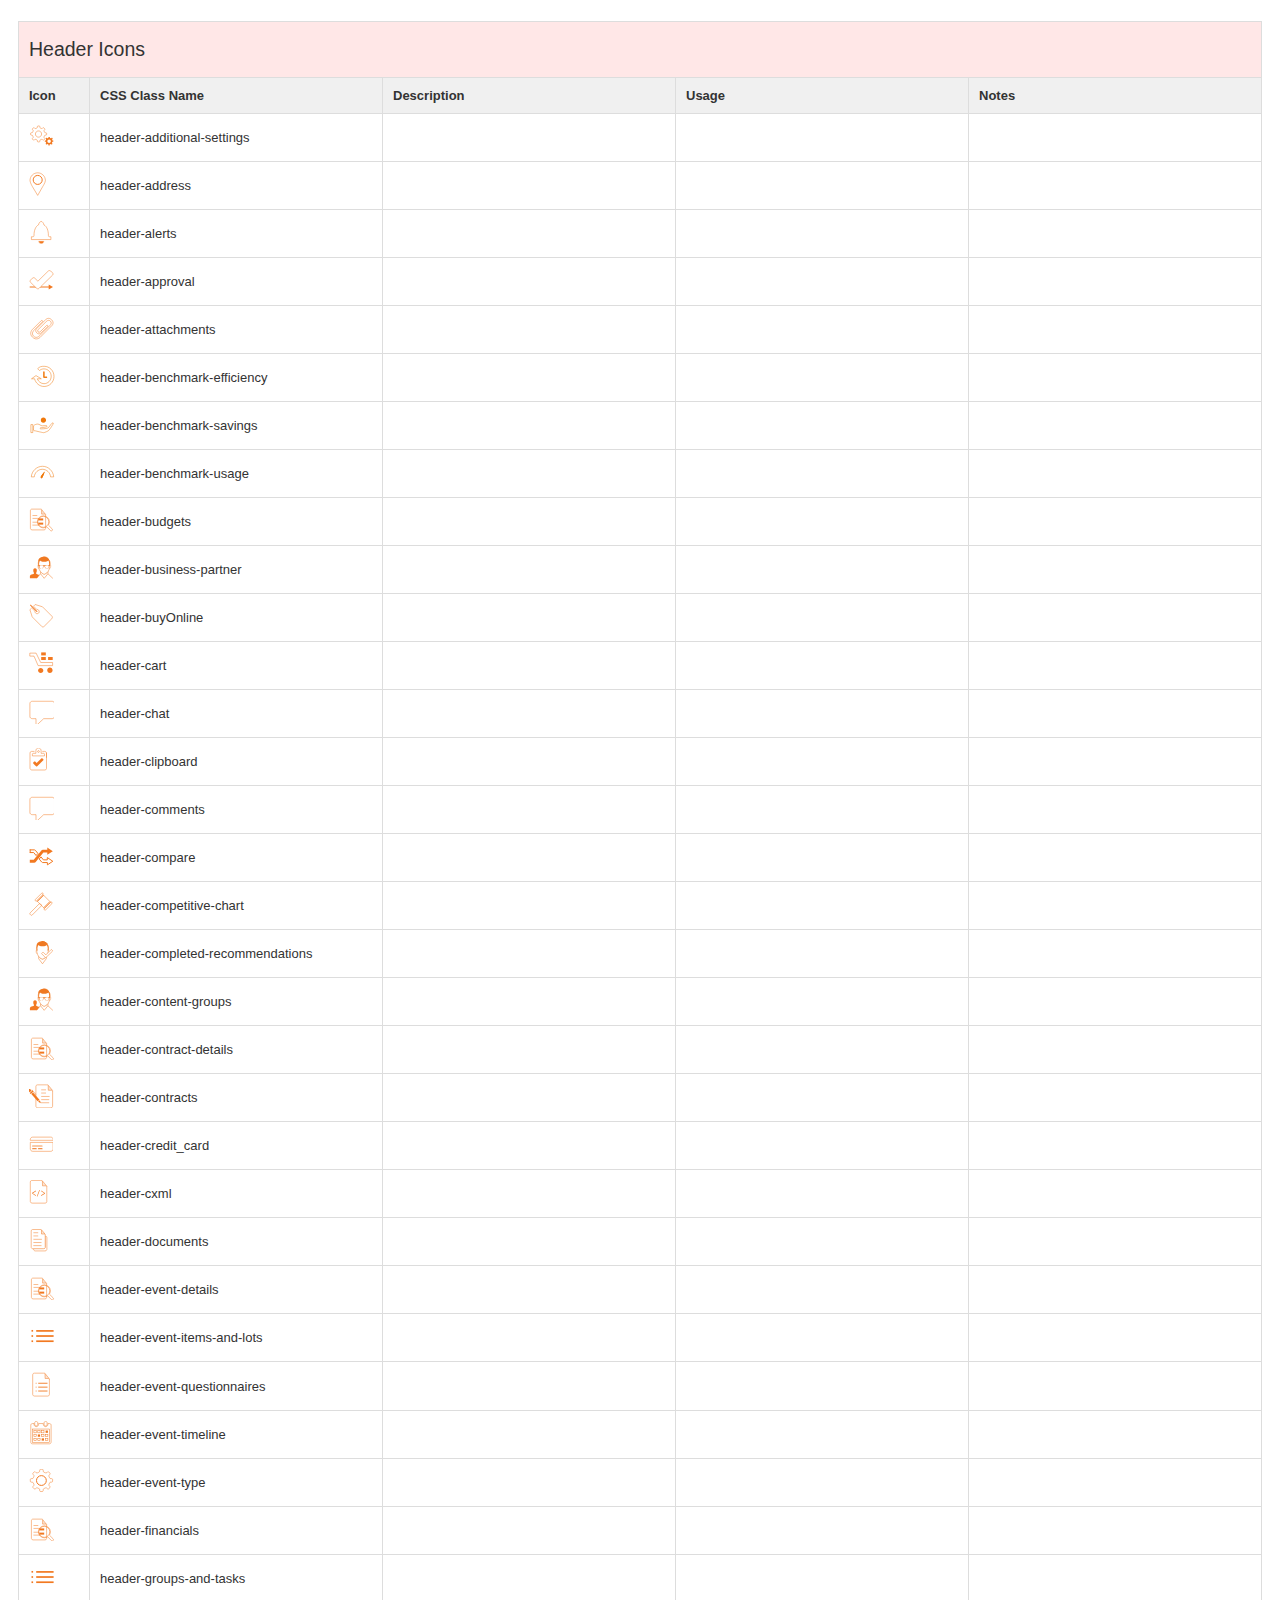
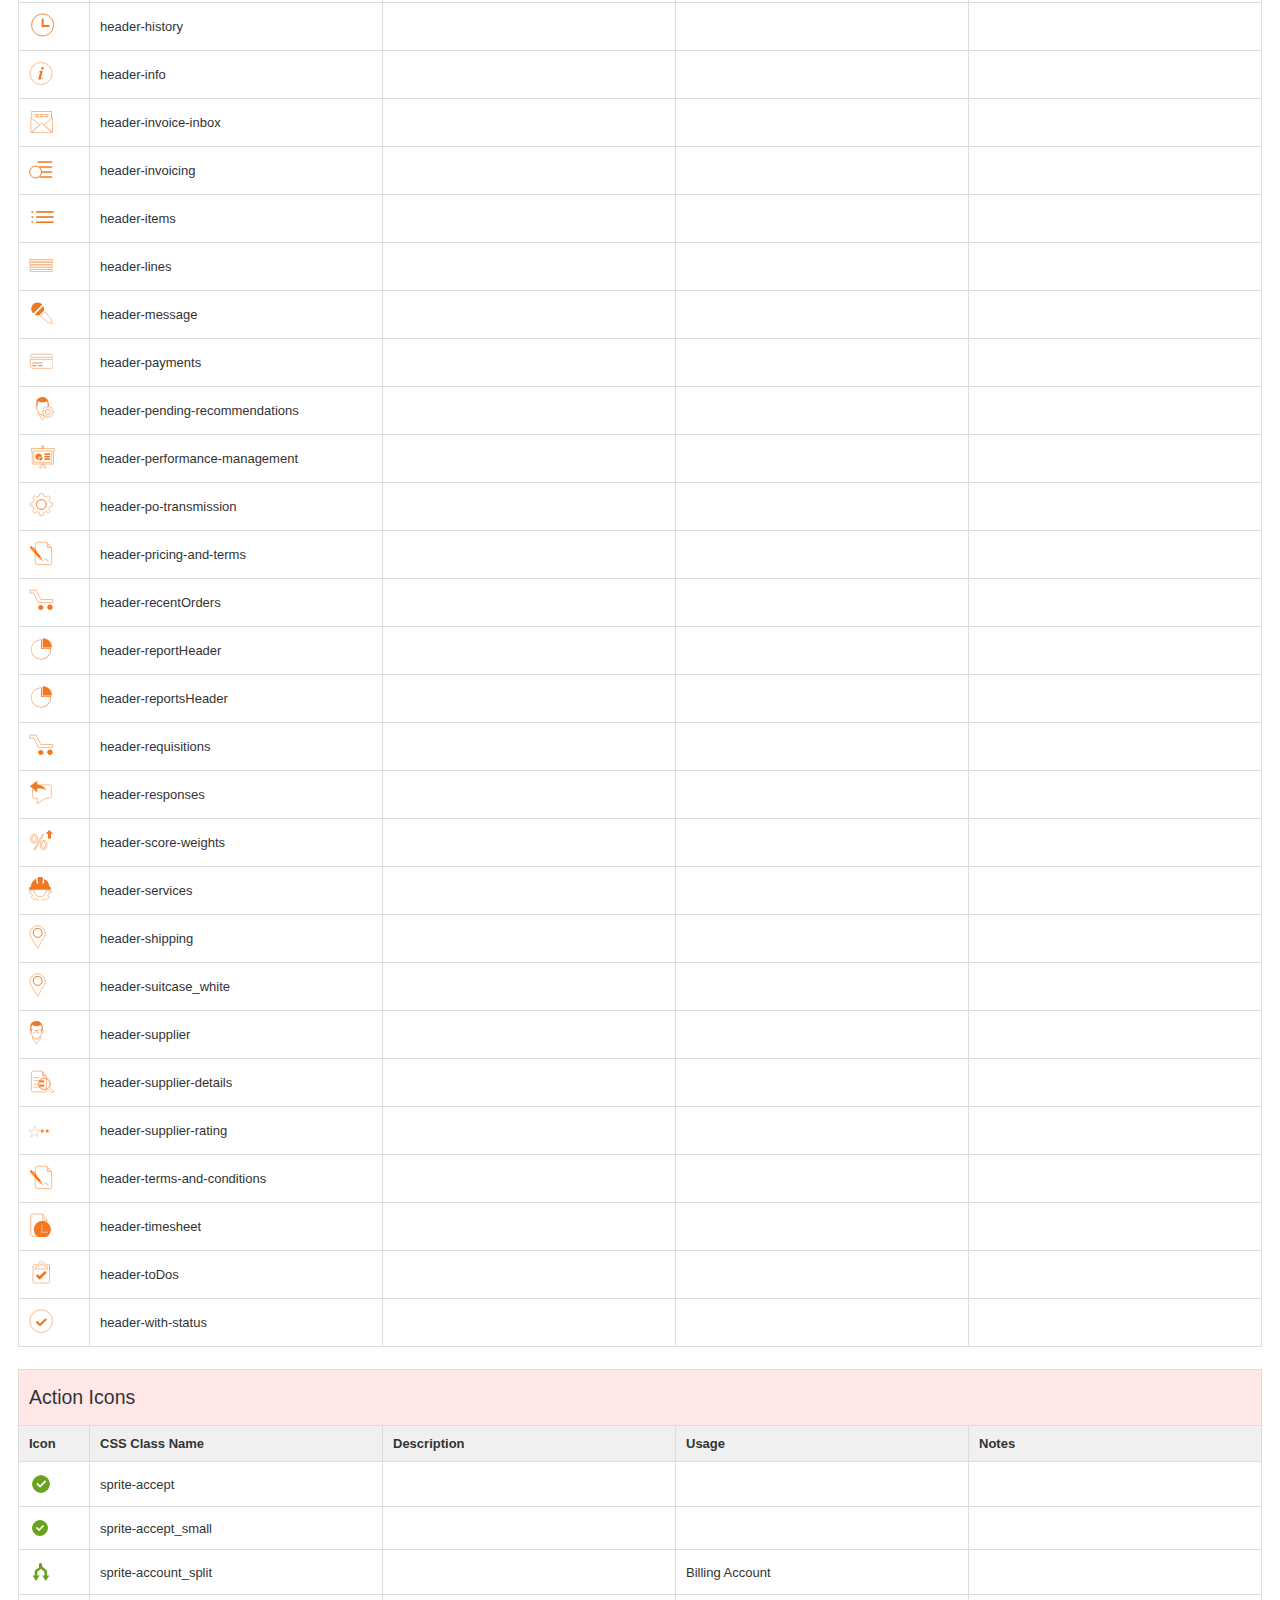
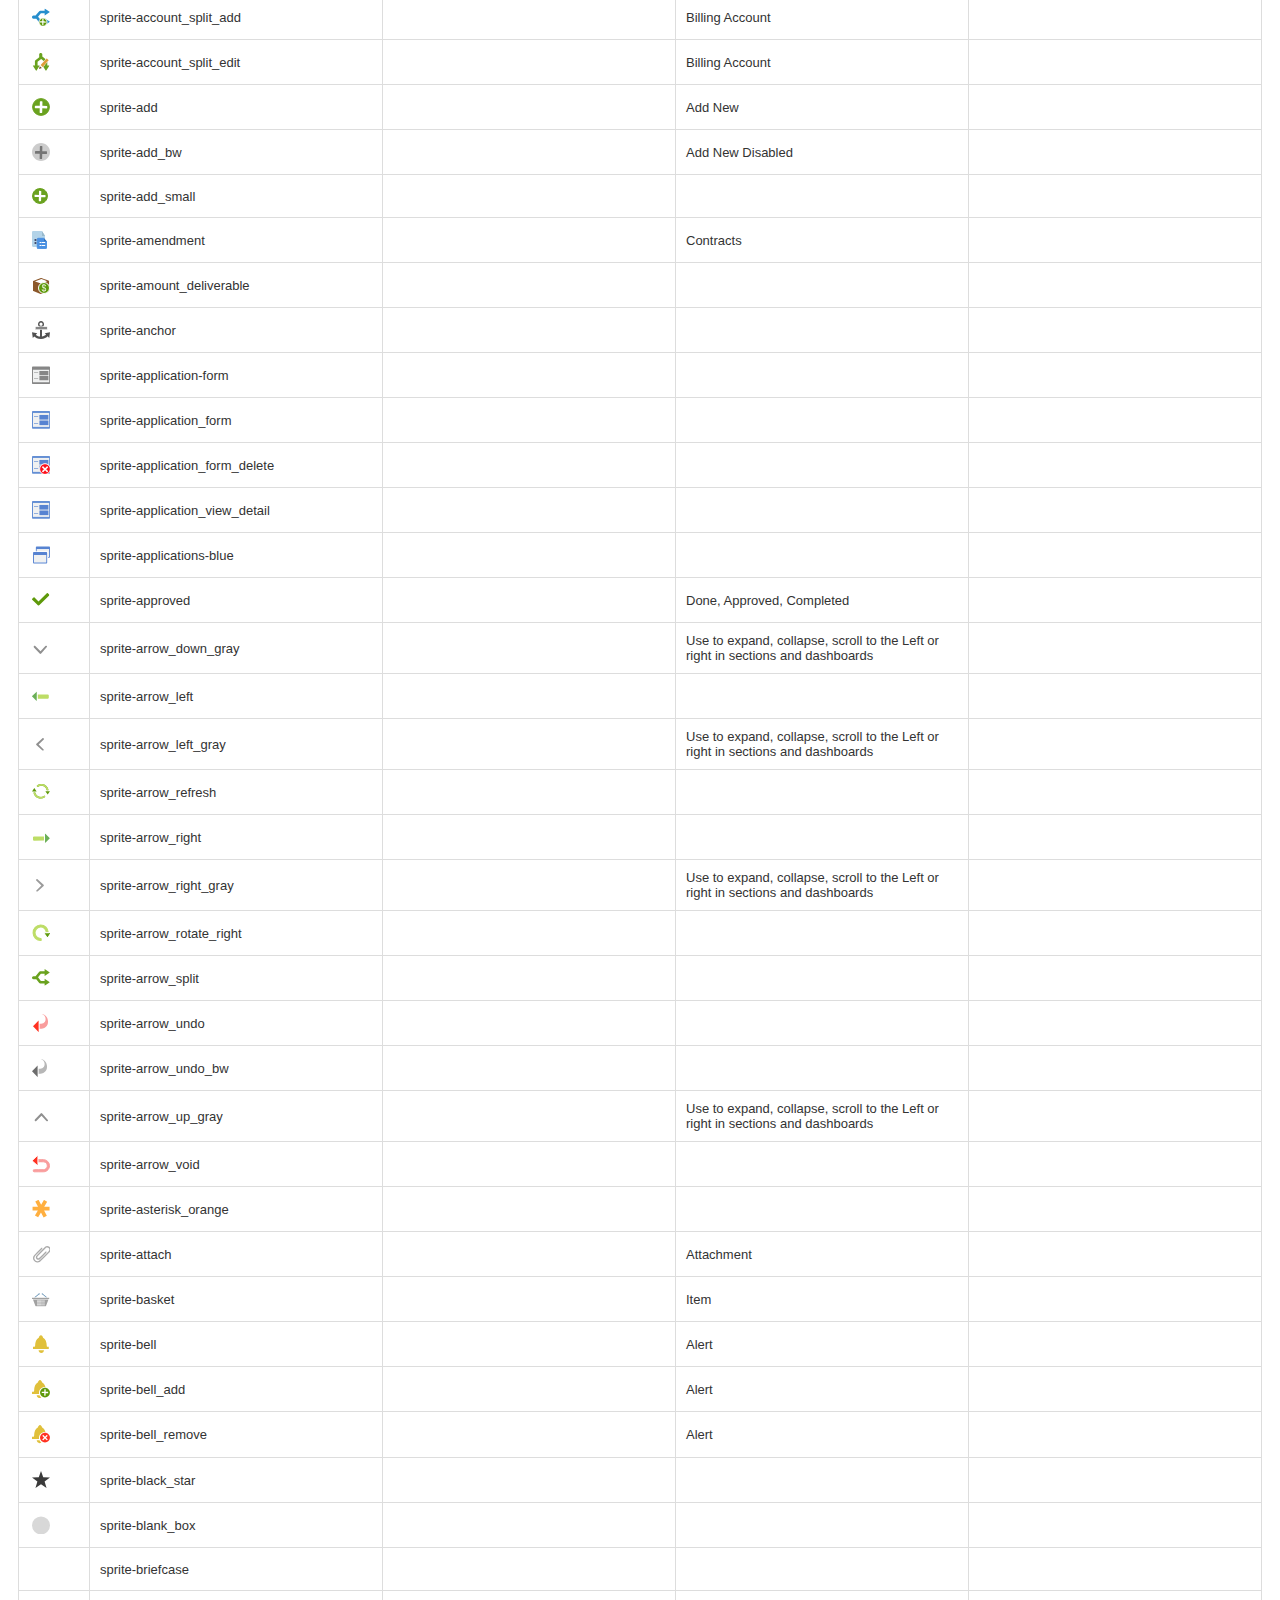
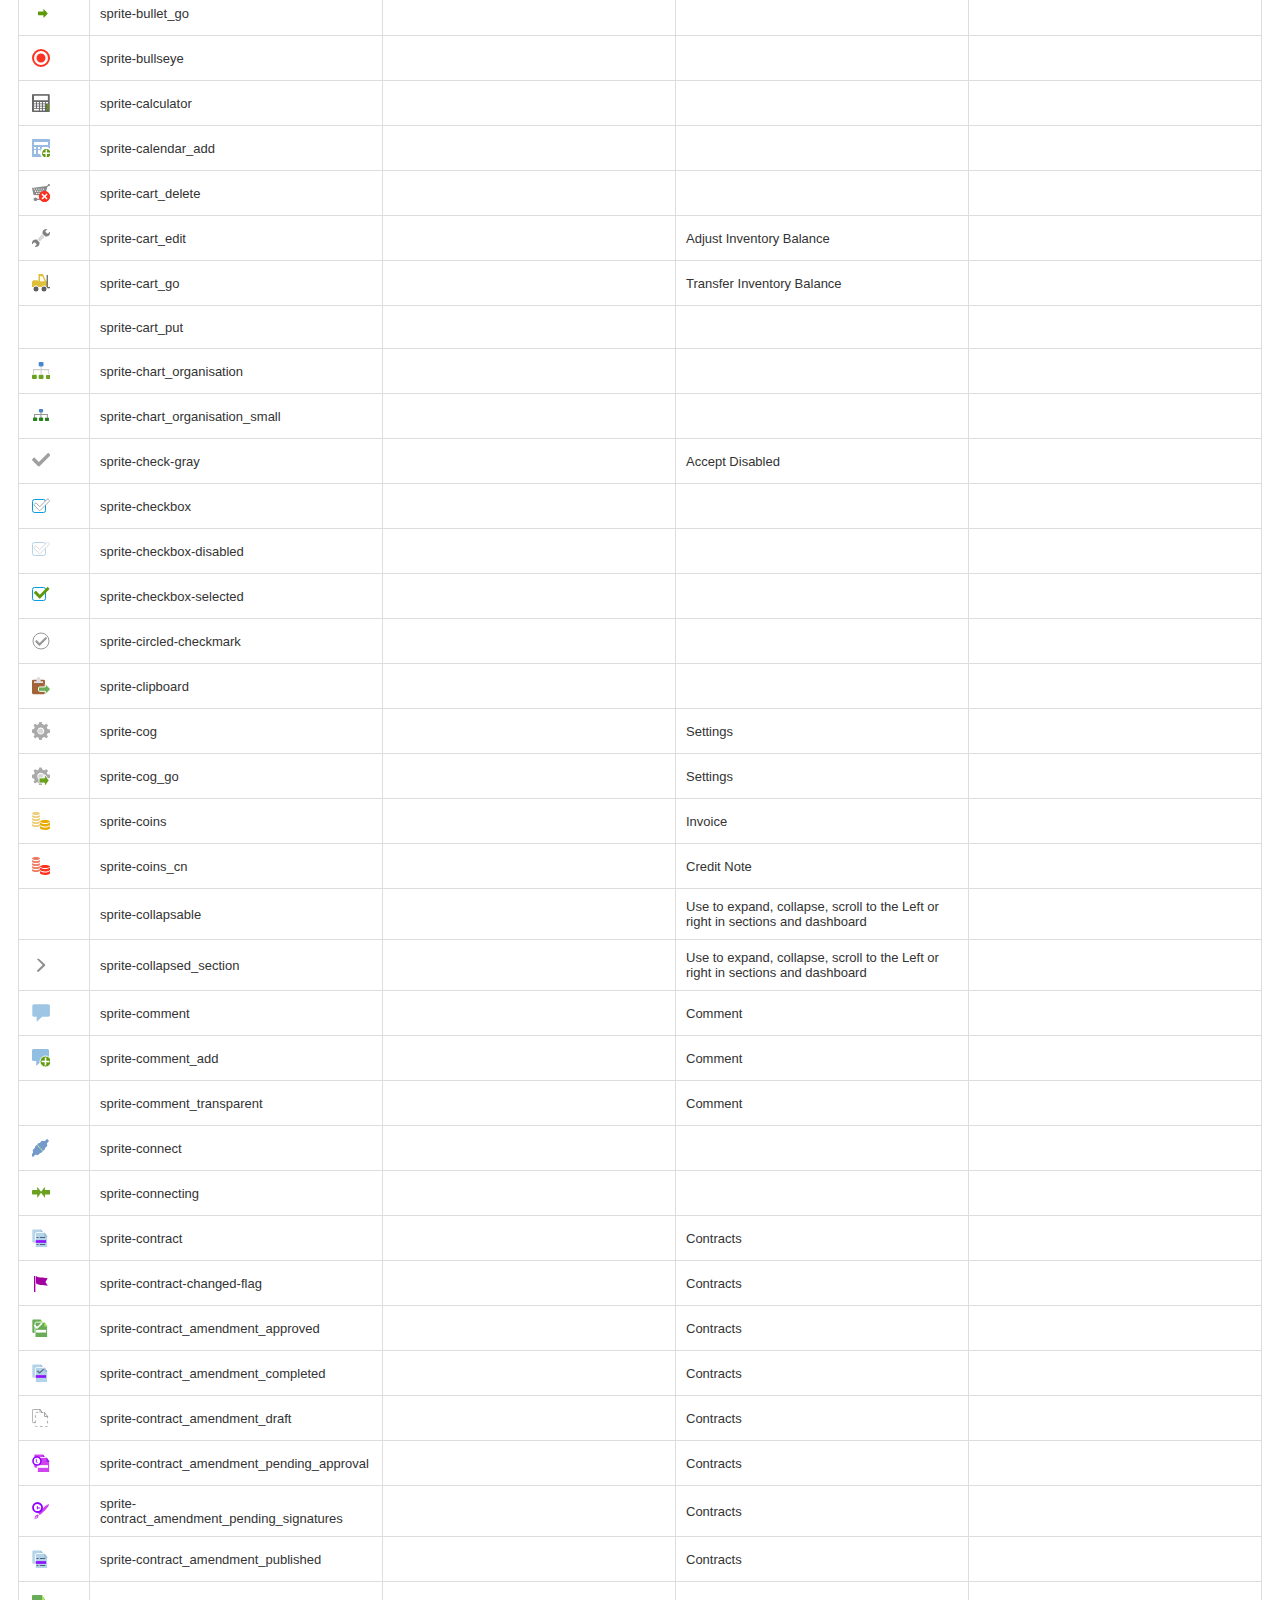
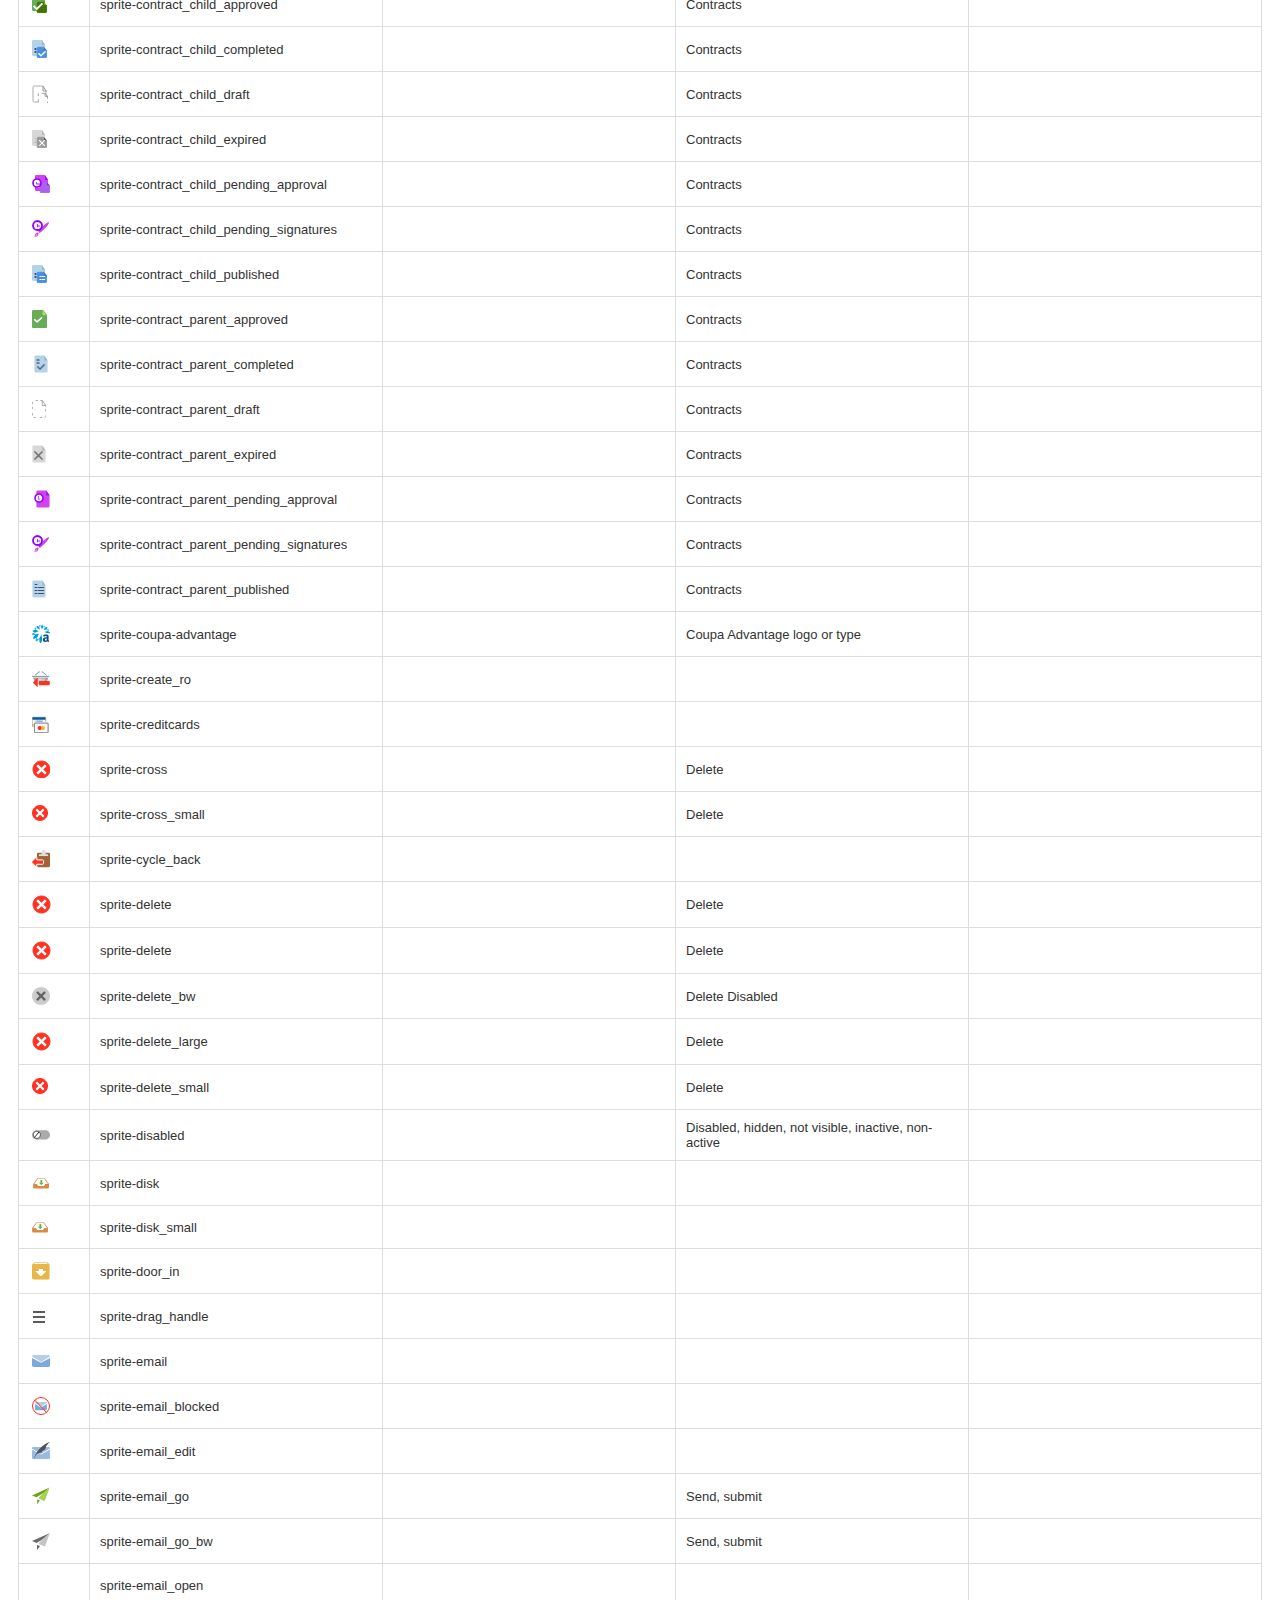
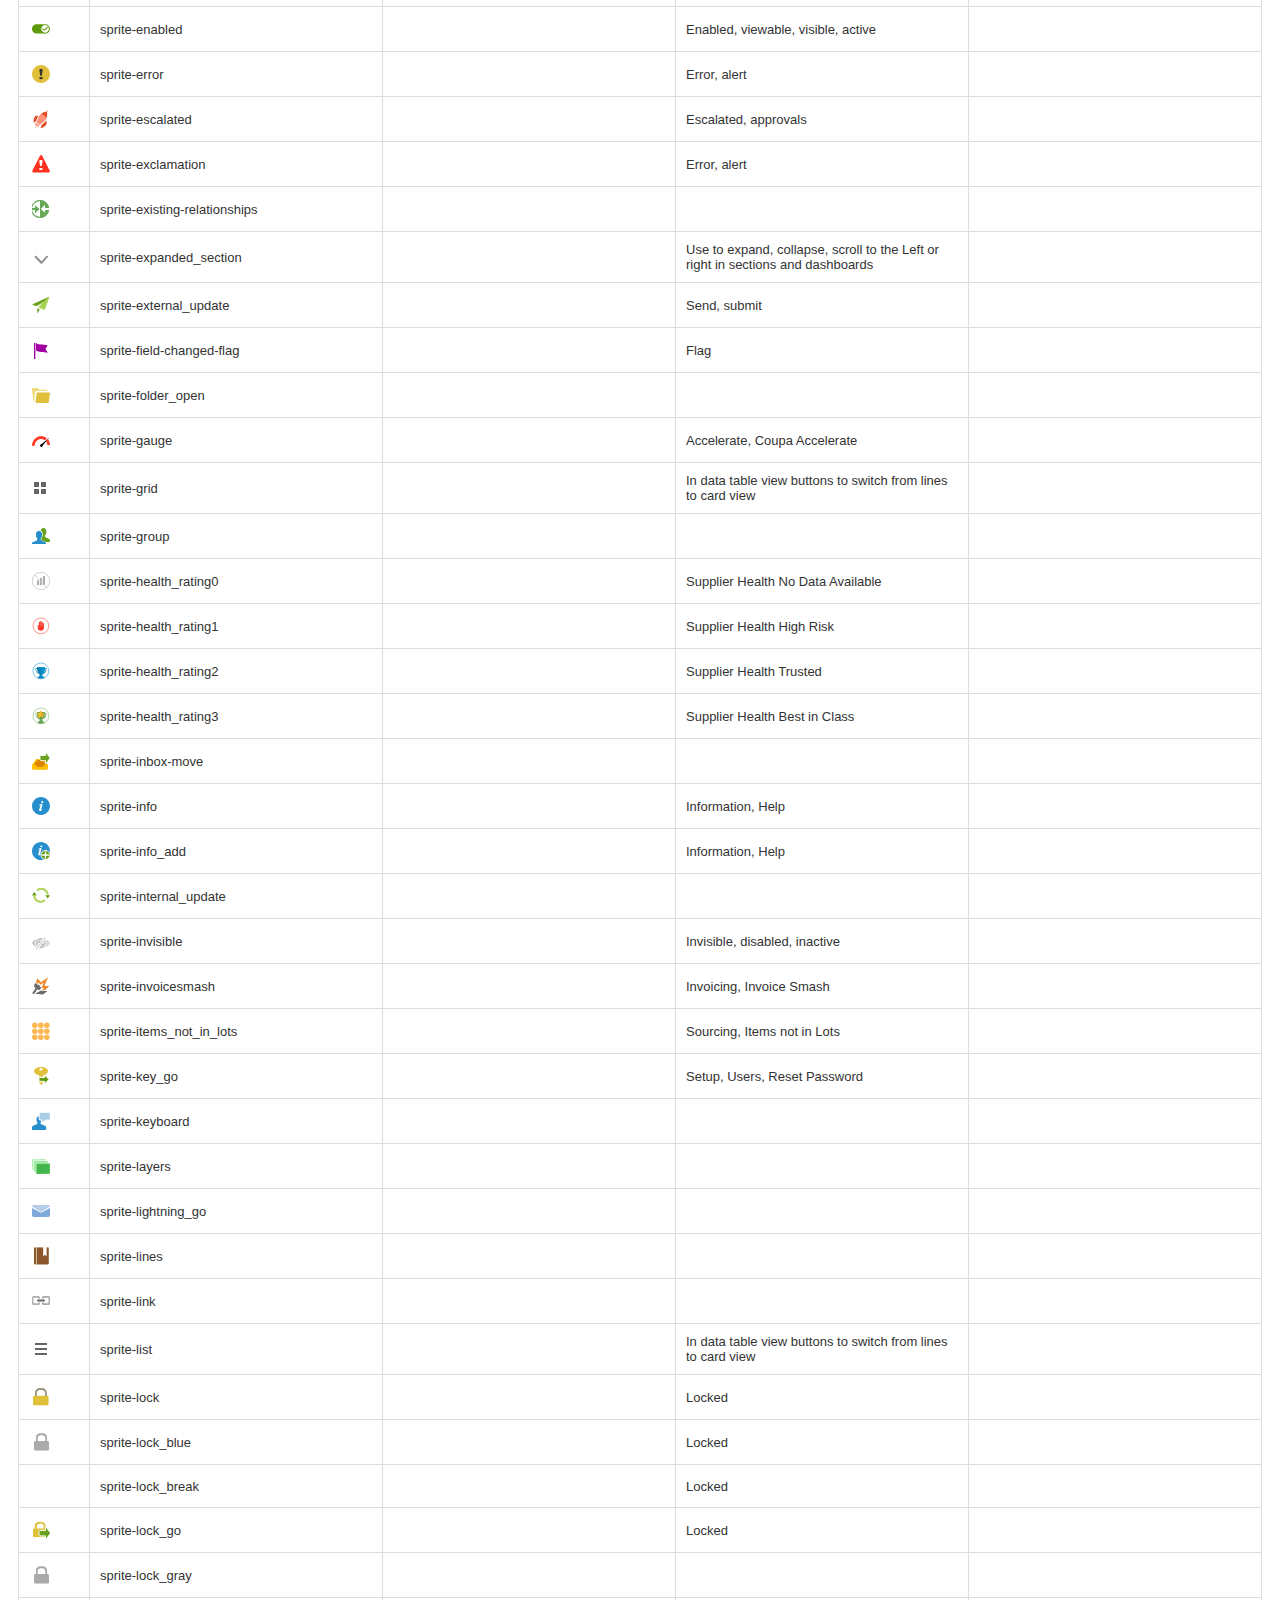
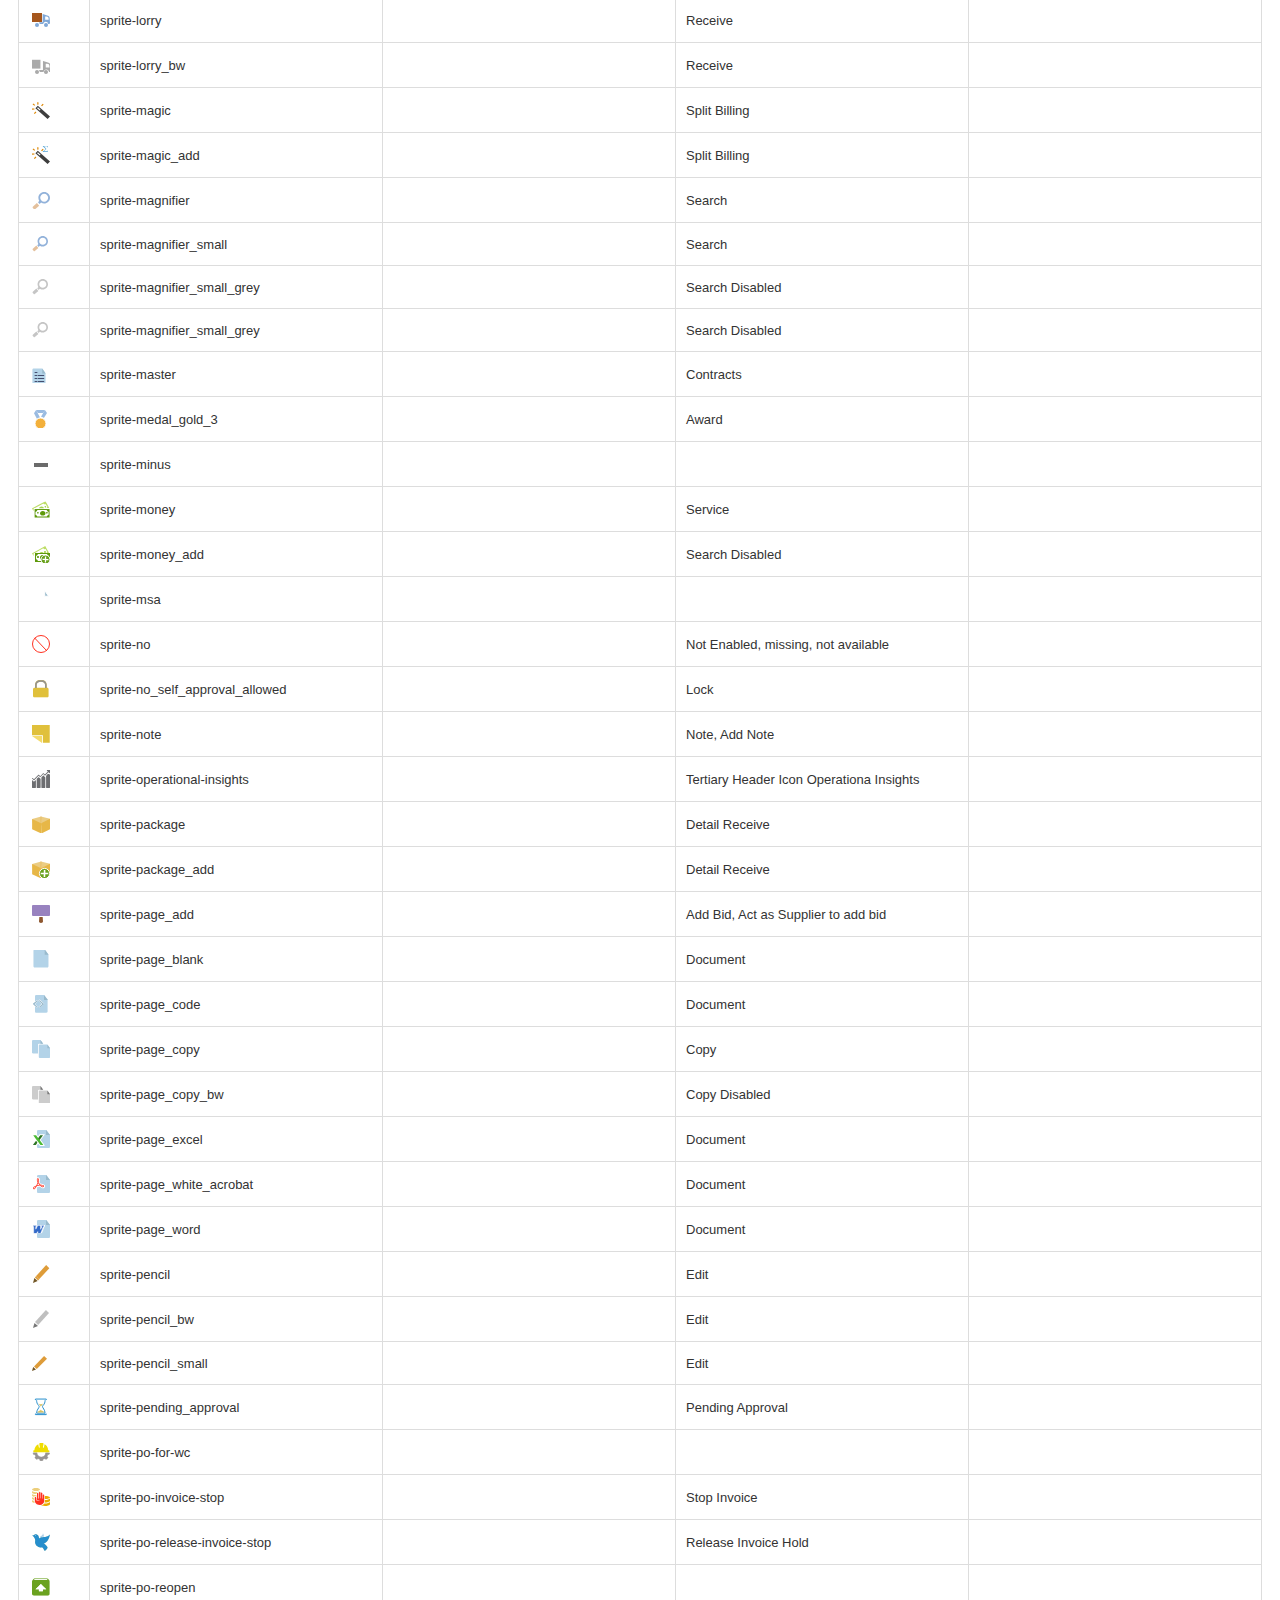
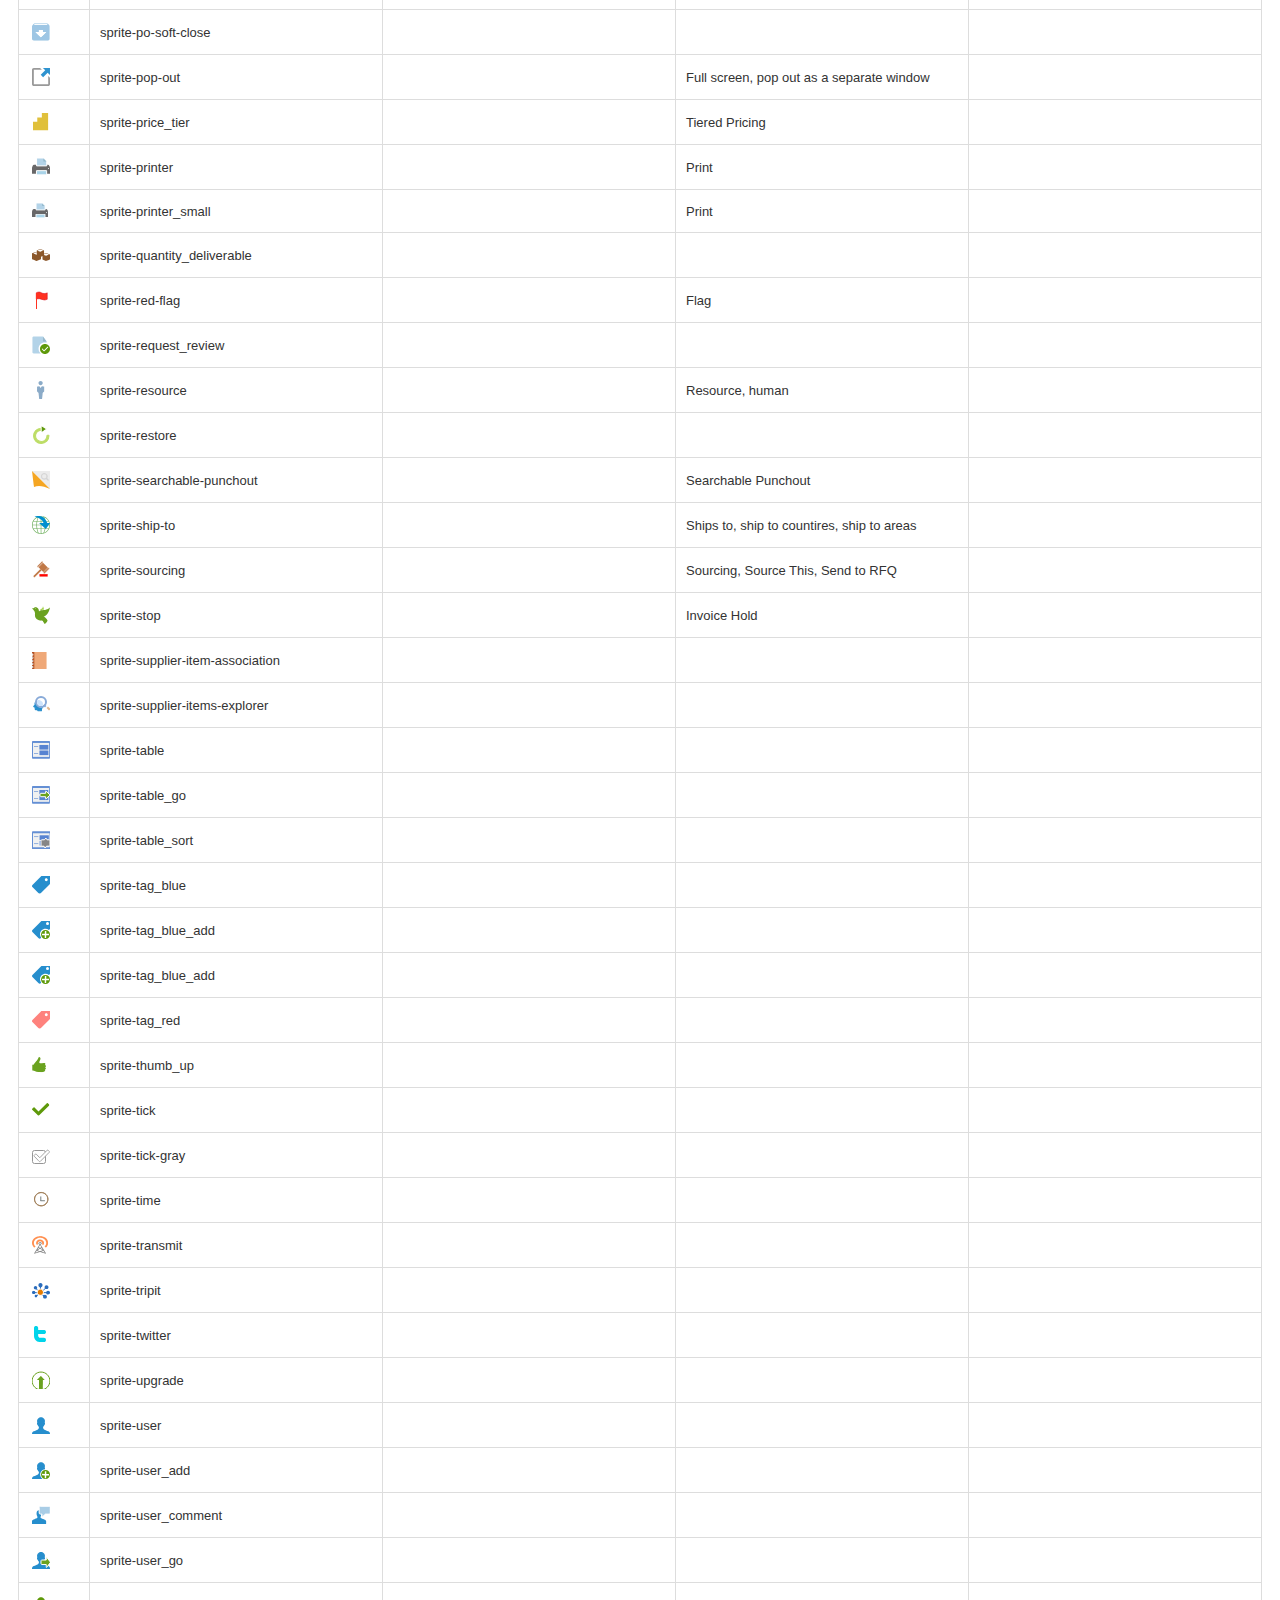
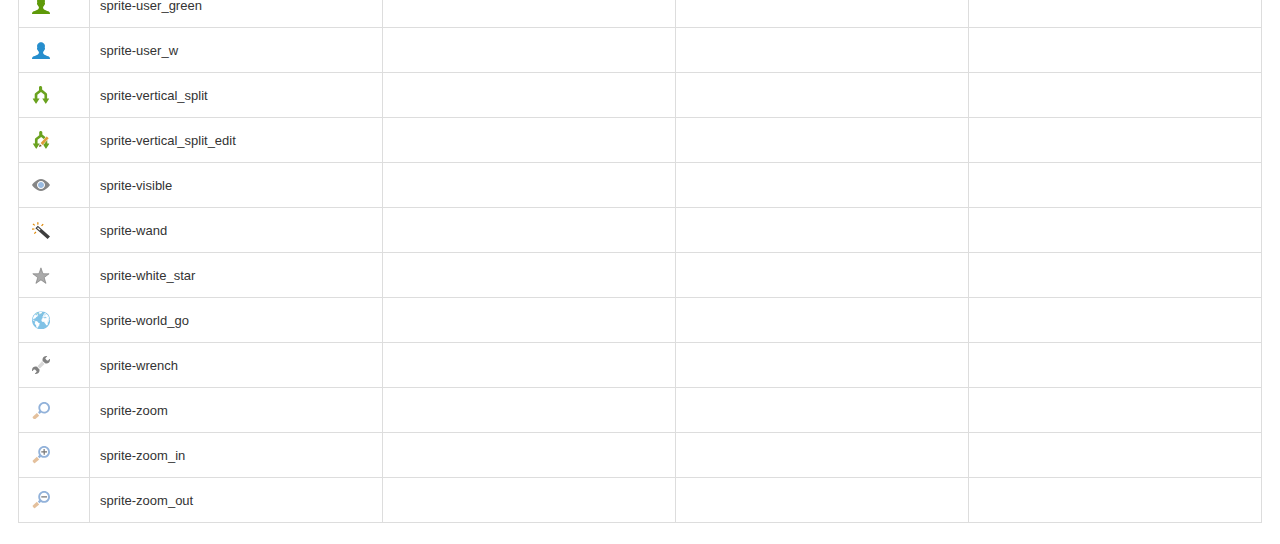
<file: index.html>
<!DOCTYPE html>
<html>
<head>
  <meta charset="utf-8">
  <meta name="viewport" content="width=device-width">
  <title>Coupa Icons</title>
  <link rel="stylesheet" type="text/css" href="styles.css">
</head>
<body>
  <div class="header_icons">
    <h2>Header Icons</h2>
    <table class="header_icons_table">
      <thead>
        <tr>
          <th>Icon</th>
          <th>CSS Class Name</th>
          <th>Description</th>
          <th>Usage</th>
          <th>Notes</th>
        </tr>
      </thead>
      <tbody></tbody>
    </table>
  </div>
  <div class="action_icons">
    <h2>Action Icons</h2>
    <table class="action_icons_table">
      <thead>
        <tr>
          <th>Icon</th>
          <th>CSS Class Name</th>
          <th>Description</th>
          <th>Usage</th>
          <th>Notes</th>
        </tr>
      </thead>
      <tbody></tbody>
    </table>
  </div>
  <script type="text/javascript" src="header_icons.js"></script>
  <script type="text/javascript" src="action_icons.js"></script>
  <script type="text/javascript">

    function createTableRows(array, iconBaseClass, tableSelector) {

      var rowEl=null, tableEl = document.querySelector(tableSelector);

      for (var i=0; i < array.length; i++) {
        rowEl = tableEl.insertRow();
        rowEl.insertCell().innerHTML = '<div class="' + iconBaseClass + " " + array[i].class_name + '"></div>';
        rowEl.insertCell().textContent = array[i].class_name;
        rowEl.insertCell().textContent = array[i].description;
        rowEl.insertCell().textContent = array[i].usage;
        rowEl.insertCell().textContent = array[i].notes;
      }

    }

    createTableRows(headerIcons, 'header_icon', '.header_icons_table tbody');
    createTableRows(actionIcons, 'icon_button', '.action_icons_table tbody');
  </script>
</body>
</html>
</file>
<file: styles.css>
body {
  background-color: #FFF;
  font-family: helvetica, arial, sans-serif;
  font-size: 13px;
  color: #333;
}
textarea.css_input {
  width: 600px;
  height: 200px;
}
.header_icon {
  background: url(sprite_headers.svg) no-repeat top left;
  width: 26px;
  height: 24px;
  margin: 0px 8px 3px 0;
  background-size: 62px 2532.9px;
}
.icon_button {
  background: url(sprite_iconbuttons_18x18.svg) no-repeat top left;
  padding: 0;
  margin: 3px;
  width: 18px;
  height: 18px;
  vertical-align: top;
}
table {
  border-collapse: collapse;
  table-layout: fixed;
  text-align: left;
  width: 100%;
}
table th {
  background-color: #f0f0f0;
  border: 1px solid #ddd;
  border-top: none;
  padding: 10px;
}
table th:first-child {
  width: 50px;
}
table td {
  border: 1px solid #ddd;
  padding: 10px;
}
.header_icons, .action_icons {
  margin: 20px 10px;
  padding: 1px 0;
}
h2 {
  background-color: #ffe7e7;
  border: 1px solid #ddd;
  margin: 0;
  padding: 16px 10px;
  font-weight: normal;
}


/* below are icon sprite styles copied from various Coupa CSS files  */

/*   asset sprites!    */
.assets-bullet_arrow_down{ background-position: -158px -2px; width: 9px; height: 16px; }
.assets-bullet_arrow_up{ background-position: -184px -2px; width: 9px; height: 16px; }

.assets-close_tour{ background-position: -251px 0; width: 17px; height: 34px; }
.assets-tour_sign{ background-position: -126px -68px; width: 25px; height: 28px; }
.assets-x_table{ background-position: -172px -78px; width: 7px; height: 7px; }


/*   header icon sprites!    */
.header-additional-settings{ background-position: -15px -1012px; }
.header-address,
.header-shipping{ background-position: -19px -367px; width: 17px; }
.header-alerts{ background-position: -15px -1654px; }
.header-approval{ background-position: -15px -207px; }
.header-business-partner,
.header-content-groups{ background-position: -15px -782px; }
.header-attachments{ background-position: -14px -1745px; }
.header-budgets{ background-position: -15px -551px; }
.header-buyOnline{ background-position: -15px -160px; }
.header-cart{ background-position: -15px -300px; }
.header-chat{ background-position: -15px -1931px; width: 25px; }
.header-clipboard{ background-position: -18px -115px; width: 21px; }
.header-comments{ background-position: -15px -1931px; width: 25px; }
.header-compare{ background-position: -15px -1563px; }
.header-competitive-chart{ background-position: -15px -1056px; }
.header-contracts{ background-position: -15px -1240px; }
.header-credit_card{ background-position: -14px -415px; width: 24px; }
.header-cxml{ background-position: -15px -873px; width: 19px; }
.header-documents{ background-position: -18px -597px; width: 19px; }
.header-event-details,
.header-contract-details,
.header-supplier-details{ background-position: -14px -550px; }
.header-event-items-and-lots,
.header-items{ background-position: -14px -1702px; }
.header-event-questionnaires{ background-position: -14px -1793px; width: 21px; height: 25px; }
.header-event-timeline{ background-position: -14px -965px; }
.header-event-type{ background-position: -14px -643px; }
.header-financials{ background-position: -14px -550px; }
.header-history{ background-position: -14px -1840px; }
.header-info{ background-position: -15px -1608px; }
.header-invoice-inbox{ background-position: -15px -1102px; }
.header-invoicing{ background-position: -15px -1335px; }
.header-groups-and-tasks{ background-position: -14px -1702px; }
.header-lines{ background-position: -15px -325px; }
.header-message{ background-position: -14px -22px; }
.header-payments{ background-position:  -14px -415px; width: 24px; }
.header-po-transmission{ background-position: -14px -643px; }
.header-pricing-and-terms{ background-position: -14px -504px; }
.header-recentOrders{ background-position: -15px -69px; }
.header-reportHeader{ background-position: -15px -252px; }
.header-reportsHeader{ background-position: -15px -252px; }
.header-requisitions{ background-position: -15px -68px; }
.header-responses{ background-position: -15px -1150px; }
.header-score-weights{ background-position: -14px -736px; }
.evaluation-weights{ background-position: -14px -1745px; }
.header-supplier{ background-position: -15px -828px; width: 16px; }
.header-terms-and-conditions{ background-position: -14px -504px; }
.header-toDos{ background-position: -15px -115px; }
.header-with-status{ background-position: -15px -458px; }
.header-suitcase_white{ background-position: -19px -367px; width: 17px; }
.header-performance-management{ background-position: -14px -2036px; }
.num_comments{ background-position: -14px -1930px; width: 30px; }
.header-benchmark-savings{ background-position: -14px -2130px; }
.header-benchmark-efficiency{ background-position: -14px -2176px; }
.header-benchmark-usage{ background-position: -14px -2220px; }
.header-pending-recommendations{ background-position: -14px -2268px; }
.header-completed-recommendations{ background-position: -14px -2320px; }
.header-services{
  background-position: -17px -2400px;
}
.header-timesheet{
  background-position: -18px -2447px;
}
.header-supplier-rating{
  background-position: -17px -2358px;
}



/*  action icon sprites!    */
.sprite-accept{
  background-position: -756px -180px;
}
.sprite-accept_small{
  background-position: -433px -307px;
  width: 16px;
  height: 16px;
}
.sprite-add{
  background-position: -108px -54px;
}
.sprite-add_small {
  background-position: -73px -307px;
  width:16px;
  height:16px;
}
.sprite-add_bw{
  background-position: -288px -360px;
}
.sprite-anchor{
  background-position: -36px -216px;
}
.sprite-application-form{
  background-position: -72px -216px;
}
.sprite-application_form{
  background-position: -144px -216px;
}
.sprite-application_form_delete{
  background-position: -108px -216px;
}
.sprite-applications-blue{
  background-position: -180px -216px;
}
.sprite-arrow_down_gray{
  background-position: -252px -180px;
}
.sprite-arrow_left{
  background-position: 0 -252px;
}
.sprite-arrow_left_gray{
  background-position: -216px -180px;
}
.sprite-arrow_refresh{
  background-position: -216px -216px;
}
.sprite-arrow_right{
  background-position: -252px -216px;
}
.sprite-arrow_right_gray{
  background-position: -180px -180px;
}
.sprite-arrow_rotate_right {
  background-position: -540px -216px;
}
.sprite-expanded_section {
  background-position: -1296px -252px;
}
.sprite-collapsed_section {
  background-position: -1332px -252px;
}

.sprite-restore {
  background-position: -792px -144px;
}
.sprite-arrow_split{
  background-position: 0 -108px;
}
.sprite-account_split{
  background-position: -360px -216px;
}
.sprite-account_split_add{
  background-position: -324px -216px;
}
.sprite-account_split_edit{
  background-position: -576px -252px;
}
.sprite-arrow_undo {
  background-position: -216px -18px;
}
.sprite-arrow_undo_bw{
  background-position: -180px -360px;
}
.sprite-arrow_up_gray{
  background-position: -288px -180px;
}
.sprite-gauge{
  background-position: -540px -360px;
}
.sprite-asterisk_orange{
  background-position: -36px -108px;
}
.sprite-attach{
  background-position: -72px -108px;
}
.sprite-basket{
  background-position: -108px -108px;
}

.sprite-supplier-item-association {
  background-position: -650px -215px;
}
.sprite-bell{
  background-position: -144px -108px;
}
.sprite-bell_add{
  background-position: -180px -108px;
}

.sprite-bell_remove {
  background-position: -1548px -216px;
  width: 18px;
  height: 19px;
}
.sprite-blank_box{
  background-position: -288px -252px;
}
.sprite-bullet_go{
  background-position: -252px -108px;
}
.sprite-bullseye{
  background-position: -288px -108px;
}
.sprite-calculator{
  background-position: -324px -108px;
}
.sprite-calendar_add{
  background-position: -360px -108px;
}
.sprite-cart_delete{
  background-position: -504px -216px;
}
.sprite-cart_edit{
  background-position: -72px -54px;
}
.sprite-cart_go{
  background-position: -36px -54px;
}
.sprite-chart_organisation{
  background-position: -432px -108px;
}
.sprite-chart_organisation_small{
  background-position: -288px -306px;
}
.sprite-cog{
  background-position: -720px -180px;
}
.sprite-cog_go{
  background-position: -468px -252px;
}
.sprite-coins{
  background-position: -36px -18px;
}
.sprite-coins_cn{
  background-position: -72px -18px;
}
.sprite-comment{
  background-position: -432px -180px;
}
.sprite-comment_add{
  background-position: -468px -108px;
}
.sprite-comment_transparent{
  background-position: -756px -252px;
}
.sprite-connect{
  background-position: -504px -108px;
}
.sprite-connecting{
  background-position: -540px -108px;
}
.sprite-creditcards{
  background-position: -576px -108px;
}
.sprite-cross{
  background-position: -324px -18px;
}
.button img.sprite-delete,
.sprite-delete_small,.sprite-cross_small {
  background-position: -109px -307px;
}
.sprite-delete,
.sprite-delete_large {
  background-position: -324px -18px;
  width: 20px;
  height: 19px;
}
.sprite-delete_bw{
  background-position: -144px -360px;
}
.sprite-disk {
  background-position: -144px -252px;
}
.sprite-disk_small {
  background-position: -253px -307px;
  width: 16px;
  height: 16px;
}
.sprite-door_in{
  background-position: -288px -18px;
}
.sprite-email{
  background-position: -288px -54px;
}
.sprite-email_edit{
  background-position: -360px -54px;
}
.sprite-email_go{
  background-position: -108px -18px;
}
.sprite-email_go_bw{
  background-position: -324px -360px;
}
.sprite-email_blocked{
  background-position: -540px -54px;
}
.sprite-error{
  background-position: -612px -108px;
}
.sprite-exclamation{
  background-position: -648px -108px;
}
.sprite-grid{
  background-position: -540px -180px;
}
.sprite-group{
  background-position: -504px -19px;
}
.sprite-keyboard{
  background-position: -396px -180px;
}
.sprite-key_go{
  background-position: -396px -54px;
}
.sprite-layers{
  background-position: -180px -144px;
}
.sprite-lightning_go{
  background-position: -288px -54px;
}
.sprite-lines{
  background-position: -216px -144px;
}
.sprite-link{
  background-position: -252px -144px;
}
/* icon color is too light */
.sprite-list{
  background-position: -576px -180px;
}
.sprite-lock, .sprite-no_self_approval_allowed{
  background-position: -468px -180px;
}
.sprite-lock_go{
  background-position: -288px -144px;
}
.sprite-lorry{
  background-position: -144px -18px;
}
.sprite-lorry_bw{
  background-position: -72px -360px;
}
.sprite-magnifier{
  background-position: -324px -144px;
}
.sprite-magnifier_small, .sprite-magnifier_small_grey{
  background-position: -397px -307px;
  width: 16px;
  height: 16px;
}
.sprite-magnifier_small_grey{
  background-position: -361px -361px;
}
.sprite-medal_gold_3{
  background-position: -216px -54px;
}
.sprite-minus{
  background-position: -72px -180px;
}
.sprite-money{
  background-position: -360px -144px;
}
.sprite-money_add{
  background-position: -396px -144px;
}
.sprite-note{
  background-position: -432px -144px;
}
.sprite-package{
  background-position: -180px -54px;
}
.sprite-package_add{
  background-position: -144px -54px;
}
.sprite-page_add{
  background-position: -252px -54px;
}
.sprite-page_code{
  background-position: -468px -144px;
}
.sprite-page_copy{
  background-position: -360px -18px;
}
.sprite-page_copy_bw{
  background-position: -0 -360px;
}
.sprite-page_excel{
  background-position: -504px -144px;
}
.sprite-page_white_acrobat{
  background-position: -540px -144px;
}
.sprite-page_word{
  background-position: -576px -144px;
}
.sprite-pencil{
  background-position: -180px -18px;
}
.sprite-pencil_bw{
  background-position: -252px -360px;
}
.sprite-pencil_small{
  background-position: -199px -307px;
  width: 16px;
  height: 16px;
}
.sprite-price_tier{
  background-position: -108px -180px;
}
.sprite-printer{
  background-position: 0 -18px;
}
.sprite-printer_small {
  background-position: -325px -307px;
  width: 16px;
  height: 16px;
}
/* icon used for "release booking hold". May have different meaning in other locations */
.sprite-stop{
  background-position: -612px -144px;
}
.sprite-table_go{
  background-position: -648px -144px;
}
.sprite-table_sort{
  background-position: -684px -144px;
}
.sprite-tag_blue{
  background-position: -684px -108px;
}
.sprite-tag_blue_add{
  background-position: -720px -108px;
}
.sprite-tag_blue_add{
  background-position: -720px -108px;
}
.sprite-tag_red{
  background-position: -756px -108px;
}
.sprite-thumb_up{
  background-position: 0 -144px;
}
.sprite-tick, .sprite-approved{
  background-position: -36px -144px;
}
.sprite-time{
  background-position: -72px -144px;
}
.sprite-transmit{
  background-position: -108px -144px;
}
.sprite-tripit{
  background-position: -144px -180px;
}
.sprite-twitter{
  background-position: -144px -144px;
}
.sprite-upgrade{
  background-position: -576px -54px;
}
.sprite-user, .sprite-user_w{
  background-position: -432px -18px;
}
.sprite-user_add{
  background-position: -468px -18px;
}
.sprite-user_comment{
  background-position: -396px -180px;
}
.sprite-user_go{
  background-position: -396px -18px;
}
.sprite-user_green{
  background-position: -540px -18px;
}
.sprite-wand{
  background-position: -468px -216px;
}
.sprite-world_go{
  background-position: -252px -18px;
}
.sprite-wrench{
  background-position: -72px -54px;
}
.sprite-zoom{
  background-position: -324px -144px;
}
.sprite-zoom_in {
  background-position: -324px -180px;
}
.sprite-zoom_out {
  background-position: -360px -180px;
}
.sprite-escalated{
  background-position: 0 -180px;
}
.sprite-folder_open{
  background-position: -36px -180px;
}
.sprite-clipboard {
  background-position: 0 -54px;
}
.sprite-sourcing {
  background-position: -612px -180px;
}
.sprite-white_star {
  background-position: -108px -360px;
}
.sprite-black_star {
  background-position: -648px -180px;
}
.sprite-lock_blue, .sprite-lock_gray {
  background-position: -36px -360px;
}
.sprite-visible{
  background-position: -432px -54px;
}
.sprite-invisible{
  background-position: -216px -360px;
}
.sprite-pending_approval {
  background-position: -360px -252px;
}
.sprite-info {
  background-position: -612px -252px;
}
.sprite-collapsable {
  background-position: -396px -430px;
}
.sprite-msa {
  background-position: -1152px -252px;
}
.sprite-master {
  background-position: -1188px -249px;
}
.sprite-amendment {
  background-position: -1224px -252px;
}
.sprite-contract {
  background-position: -1260px -252px;
}
.sprite-contract_parent_approved {
  background-position: -1224px -144px;
}
.sprite-contract_child_approved {
  background-position: -1260px -144px;
}
.sprite-contract_amendment_approved {
  background-position: -1296px -144px;
}
.sprite-contract_parent_pending_approval {
  background-position: -1330px -144px;
}
.sprite-contract_child_pending_approval {
  background-position: -1368px -144px;
}
.sprite-contract_amendment_pending_approval {
  background-position: -1404px -144px;
}
.sprite-contract_amendment_pending_signatures, .sprite-contract_parent_pending_signatures, .sprite-contract_child_pending_signatures {
  background-position: -1440px -144px;
}
.sprite-contract_parent_draft {
  background-position: -1368px -216px;
}
.sprite-contract_child_draft {
  background-position: -1404px -216px;
}
.sprite-contract_amendment_draft {
  background-position: -1440px -216px;
}
.sprite-contract_parent_published {
  background-position: -1188px -252px;
}
.sprite-contract_child_published {
  background-position: -1224px -252px;
}
.sprite-contract_amendment_published {
  background-position: -1260px -252px;
}
.sprite-contract_parent_completed {
  background-position: -1330px -180px;
}
.sprite-contract_child_completed {
  background-position: -1368px -180px;
}
.sprite-contract_amendment_completed {
  background-position: -1404px -180px;
}
.sprite-contract_parent_expired {
  background-position: -1260px -180px;
}
.sprite-contract_child_expired {
  background-position: -1296px -180px;
}
.sprite-info_add {
  background-position: -504px -252px;
}
.sprite-invoicesmash {
  background-position: -612px -54px;
}
.sprite-inbox-move {
  background-position: -1152px -180px;
}
.sprite-magic {
  background-position: -468px -216px;
}
.sprite-magic_add {
  background-position: -432px -216px;
}
.sprite-vertical_split{
  background-position: -360px -216px;
}
.sprite-vertical_split_edit{
  background-position: -576px -252px;
}
.sprite-application_view_detail, .sprite-table {
  background-position: -144px -216px;
}
.sprite-quantity_deliverable{
  background-position: -864px -216px;
}
.sprite-amount_deliverable{
  background-position: -936px -216px;
}
.sprite-resource{
  background-position: -900px -216px;
}
.sprite-items_not_in_lots{
  background-position: -684px -180px;
}
.sprite-page_blank {
  background-position: -648px -252px;
}
.sprite-enabled {
  background-position: -576px -18px;
}
.sprite-disabled {
  background-position: -612px -18px;
}
.sprite-po-for-wc {
  background-position: -648px -18px;
}
.sprite-po-soft-close {
  background-position: -684px -18px;
}
.sprite-po-reopen {
  background-position: -720px -18px;
}
.sprite-po-invoice-stop {
  background-position: -756px -18px;
}
.sprite-po-release-invoice-stop {
  background-position: -792px -18px;
}
.sprite-arrow_void {
  background-position: -324px -54px;
}
.sprite-cycle_back {
  background-position: -504px -54px;
}
.sprite-tick-gray {
  background-position: -468px -360px;
}

.sprite-external_update {
  background-position: -108px -18px;
}
.sprite-internal_update {
  background-position: -216px -216px;
}
.sprite-request_review {
  background-position: -1224px -180px;
}

.sprite-check-gray {
  background-position: -504px -363px;
}

.sprite-health_rating3 {
  background-position: -936px -252px;
}

.sprite-health_rating2 {
  background-position: -972px -252px;
}

.sprite-health_rating1 {
  background-position: -1008px -252px;
}

.sprite-no {
  background-position: -1080px -252px;
}

.sprite-health_rating0 {
  background-position: -1116px -252px;
}

.sprite-coupa-advantage {
  background-position: -1260px -108px;
}

.sprite-existing-relationships {
  background-position: -1297px -108px;
}

.sprite-ship-to {
  background-position: -1332px -108px;
}

.sprite-supplier-items-explorer {
  background-position: -1367px -108px;
}

.sprite-operational-insights {
  background-position: -1476px -216px;
}

.sprite-contract-changed-flag, .sprite-field-changed-flag {
  background-position: -398px -214px;
}

.sprite-red-flag {
  background-position: -1404px -108px
}

.sprite-pop-out {
  background-position: -1440px -108px;
}

.sprite-create_ro {
  background-position: -1440px -251px;
}

.sprite-checkbox-disabled {
  background-position: -1512px -184px;
}

.sprite-checkbox-selected {
  background-position: -1512px -148px;
}

.sprite-checkbox {
  background-position: -1512px -110px;
}

.sprite-circled-checkmark {
  background-position: -1548px -180px;
}

.sprite-searchable-punchout {
  background-position: -1512px -216px;
}

.sprite-drag_handle {
  background-position: -37px -307px;
}

/* icon not used anywhere */
.sprite-briefcase{ background: image-url("sprite_iconbuttons.png") no-repeat -399px 0; width: 16px; height: 16px; }
/* icon missing in new sprite */
.sprite-cart_put{ background: image-url("sprite_iconbuttons.png") no-repeat -567px 0; width: 16px; height: 16px; }
.sprite-email_open{ background: image-url("sprite_iconbuttons.png") no-repeat -924px 0; width: 16px; height: 16px; }
.sprite-lock_break{ background: image-url("sprite_iconbuttons.png") no-repeat -2213px 0; width: 16px; height: 16px; }

/* Perfect Fit Insights - Industry sprites */
.industry-icon {
   background: image-url("sprite_analytics_display.svg") no-repeat top left;
   padding:0;
}

.all-industries{ background-position: -1px -1px; width: 60px; height: 60px; }
.business-services{ background-position: -121px -1px; width: 60px; height: 60px; }
.com-media{ background-position: -361px -1px; width: 60px; height: 60px; }
.education{ background-position: -121px -1px; width: 60px; height: 60px; }
.finance-services{ background-position: -481px -1px; width: 60px; height: 60px; }
.food-bev{ background-position: -601px -1px; width: 60px; height: 60px; }
.health-life-sci{ background-position: -721px -1px; width: 60px; height: 60px; }
.high-tech{ background-position: -841px -1px; width: 60px; height: 60px; }
.travel-hospitality{ background-position: -961px -1px; width: 60px; height: 60px; }
.retail{ background-position: -1px -121px; width: 60px; height: 60px; }
.public-sector{ background-position: -121px -121px; width: 60px; height: 60px; }
.oil-gas{ background-position: -241px -121px; width: 60px; height: 60px; }
.mfg-mining{ background-position: -361px -121px; width: 60px; height: 60px; }
.mfg{ background-position: -361px -121px; width: 60px; height: 60px; }
.education-public-sector{ background-position: -121px -1px; width: 60px; height: 60px; }
.ci-topX { background-position: -961px -121px; width: 60px; height: 60px; }
.ci-single { background-position: -841px -121px; width: 60px; height: 60px; }

.opportunity-trigger-sprite {
  background: image-url("trigger_icons.svg") no-repeat 0px 0px;
  width: 30px;
  height: 30px;
  display: inline-block;

  &.opportunity_trigger_contract_expiration { background-position: 0px -671px; }
  &.opportunity_trigger_increased_spend { background-position: 0px -503px; }
  &.opportunity_trigger_frequent_free_form { background-position: 0px -615px; }
  &.opportunity_trigger_invoice_increase { background-position: 0px -503px; }
  &.opportunity_trigger_large_requisition { background-position: 0px -783px; }
  &.opportunity_trigger_increased_expenses_by_merchant { background-position: 0px -503px; }
  &.opportunity_trigger_increased_expenses_by_category { background-position: 0px -503px; }

  &.inventory_opportunity_trigger_frequent_orders { background-position: 0px -783px; }
  &.inventory_opportunity_trigger_frequent_adjustments { background-position: 0px -559px; }

  &.opportunity_trigger_inactive_supplier { background-position: 0px -335px; }
  &.opportunity_trigger_expiring_forms { background-position: 0px -391px; }
  &.opportunity_trigger_outdated_sim { background-position: 0px -447px; }
  &.opportunity_trigger_supplier_link_suggestion { background-position: 0px -2072px; }

  &.opportunity_trigger_supplier_risk { background-position: 0px 0px;}
  &.opportunity_trigger_supplier_performance { background-position: 0px 0px;}
}

//compliance logos
.invoice-compliance-sprite {
  background: image-url("trigger_icons.svg") no-repeat 0px 0px;
  width: 50px;
  height: 43px;
  display: inline-block;

  &.compliant2_2Icon42 { background-position: 0px -2015px }
  &.compliant2_2Icon130 { background-position: -4px -1847px }
  &.compliant2_3Icon42 { background-position: 0px -1763px }
  &.compliant2_3Icon130 { background-position: -4px -1343px }
  &.compliant3_3Icon42 { background-position: 0px -1679px }
  &.compliant3_3Icon130 { background-position: -4px -1175px }
  &.compliant3_4Icon42 { background-position: 0px -1595px }
  &.compliant3_4Icon130 { background-position: -4px -1007px }
  &.compliant4_4Icon42 { background-position: 0px -1511px }
  &.compliant4_4Icon130 { background-position: -4px -839px }
  &.compliant1Icon42, &.compliant1Icon130 { background-position: 0px 50px }
}

.fraud_risk_sprite {
  background: image-url("trigger_icons.svg") no-repeat 0px 0px;
  width: 60px;
  height: 60px;
  &.global {
    background-position: -5px -3980px;
    width: 71px;
  }
  &.users { background-position: -7px -2492px; }
  &.lines { background-position: -3px -2409px; }
}
.search-icon-sprite {
  background: image-url('trigger_icons.svg') no-repeat 0px 0px;
  width: 62px;
  height: 62px;
  display: inline-block;

  &.magnifier_icon_large {
    background-position: 0px -2856px;
  }
}
.employee_spend_view_sprite,
.spend_guard_global_sprite {
  background: image-url('trigger_icons.svg') no-repeat 0px 0px;
  width: 50px;
  height: 50px;
  padding: 0;
  &.expense_lines { background-position: 13px -3037px; }
  &.expenses, &.expense_reports { background-position: 7px -3094px; }
  &.requisitions { background-position: 3px -3260px }
  &.purchase_orders { background-position: 3px -3202px; }
  &.invoices { background-position: 3px -3142px; }
  &.contracts { background-position: 3px -3326px; }
  &.sourcing_events { background-position: 5px -3390px; }
}

.employee_spend_view_avatar_sprite {
  background: image-url('trigger_icons.svg') no-repeat 0px 0px;
  width: 80px;
  height: 80px;
  &.avatar { background-position: 2px -3880px; }
}

.spend_profile_sprite {
  background: image-url('trigger_icons.svg') no-repeat 0px 0px;
  width: 30px;
  height: 30px;
  padding: 0;
  display: inline-block;
  &.expenses { background-position: -60px -111px; }
  &.requisitions { background-position: -60px -223px; }
  &.purchase_orders { background-position: -60px -167px; }
  &.invoices { background-position: -60px -279px; }
}
</file>
